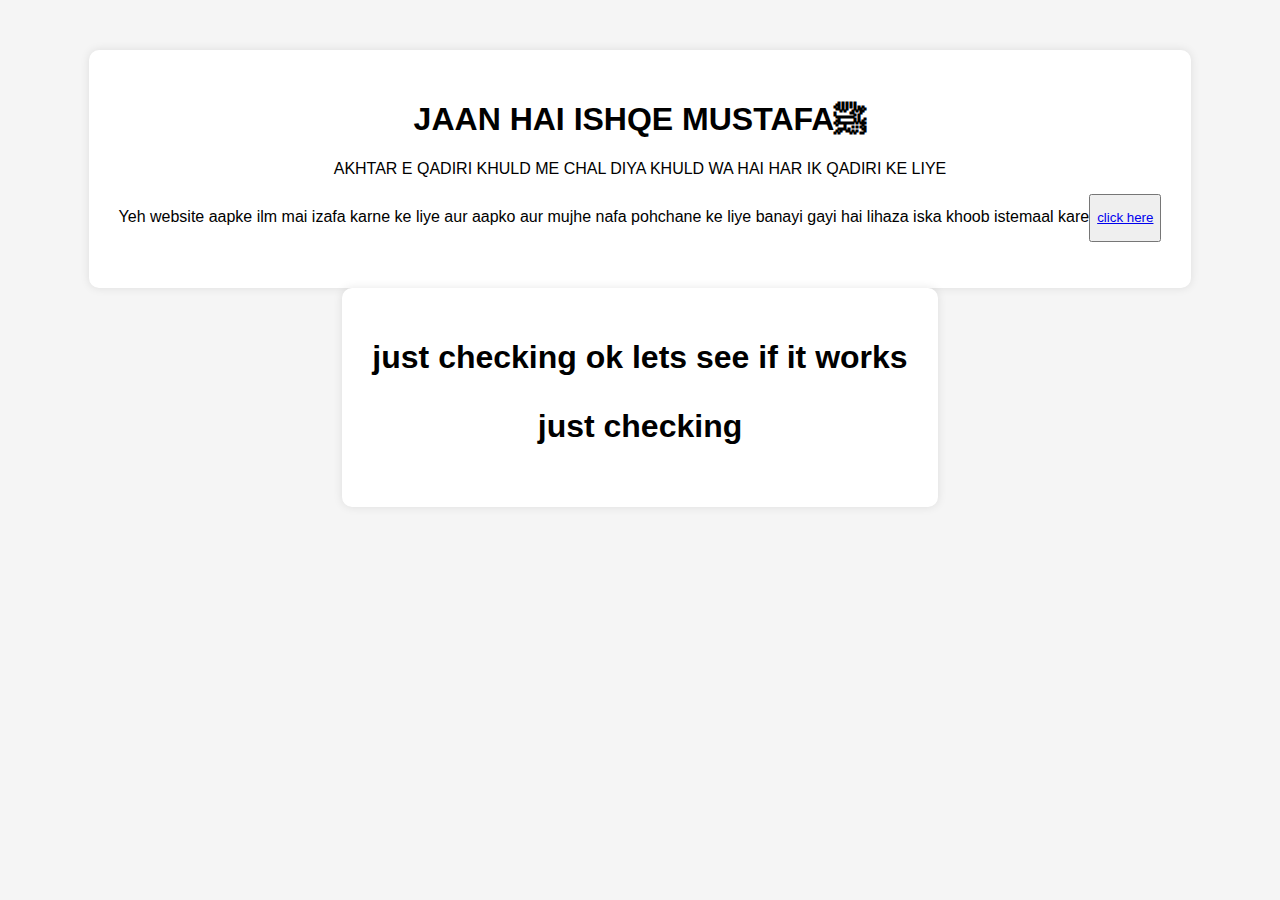
<file: index.html>
<!DOCTYPE html>
<html>
<head>
    <title>Welcome to My Website</title>
    <link rel="stylesheet" href="style.css">
</head>
<body>
    <div class="container">
        <h1>JAAN HAI ISHQE MUSTAFAﷺ</h1>
        <p>AKHTAR E QADIRI KHULD ME CHAL DIYA KHULD WA HAI HAR IK QADIRI KE LIYE</p>
        <p>Yeh website aapke ilm mai izafa karne ke liye aur aapko aur mujhe nafa pohchane ke liye banayi gayi hai lihaza iska khoob istemaal kare<button><p></p><a href="www.youtube.com">click here</a></p></button>
    </div>
</body>
</html>
</head>
<body>
    <div class="container">
        <h1>just checking ok lets see if it works<h1>
            <p>just checking</p>
</file>
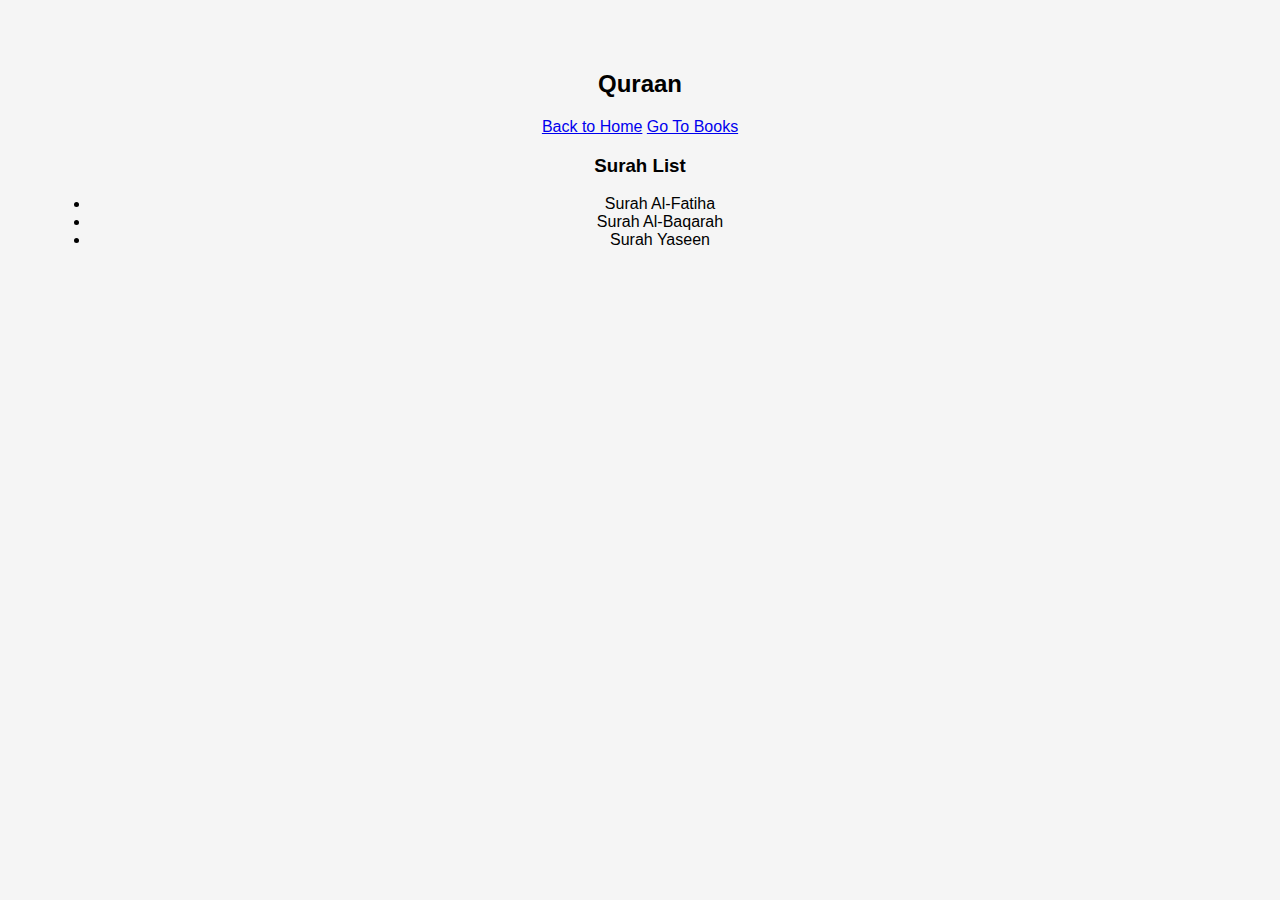
<file: QURAAN.HTML>
<!DOCTYPE html>
<html>
<head>
  <title>Quraan Section</title>
  <link rel="stylesheet" href="style.css">
</head>
<body>
  <header>
    <h2>Quraan</h2>
    <a href="index.html">Back to Home</a>
    <a href="BOOKS.HTML">Go To Books</a>
  </header>

  <main>
    <h3>Surah List</h3>
    <ul>
      <li>Surah Al-Fatiha</li>
      <li>Surah Al-Baqarah</li>
      <li>Surah Yaseen</li>
    </ul>
  </main>
</body>
</html>
</file>
<file: style.css>
body {
    font-family: Arial, sans-serif;
    background-color: #f5f5f5;
    text-align: center;
    margin: 0;
    padding: 50px;
}
.container {
    background: white;
    padding: 30px;
    border-radius: 10px;
    display: inline-block;
    box-shadow: 0 0 10px rgba(0,0,0,0.1);
}
</file>
